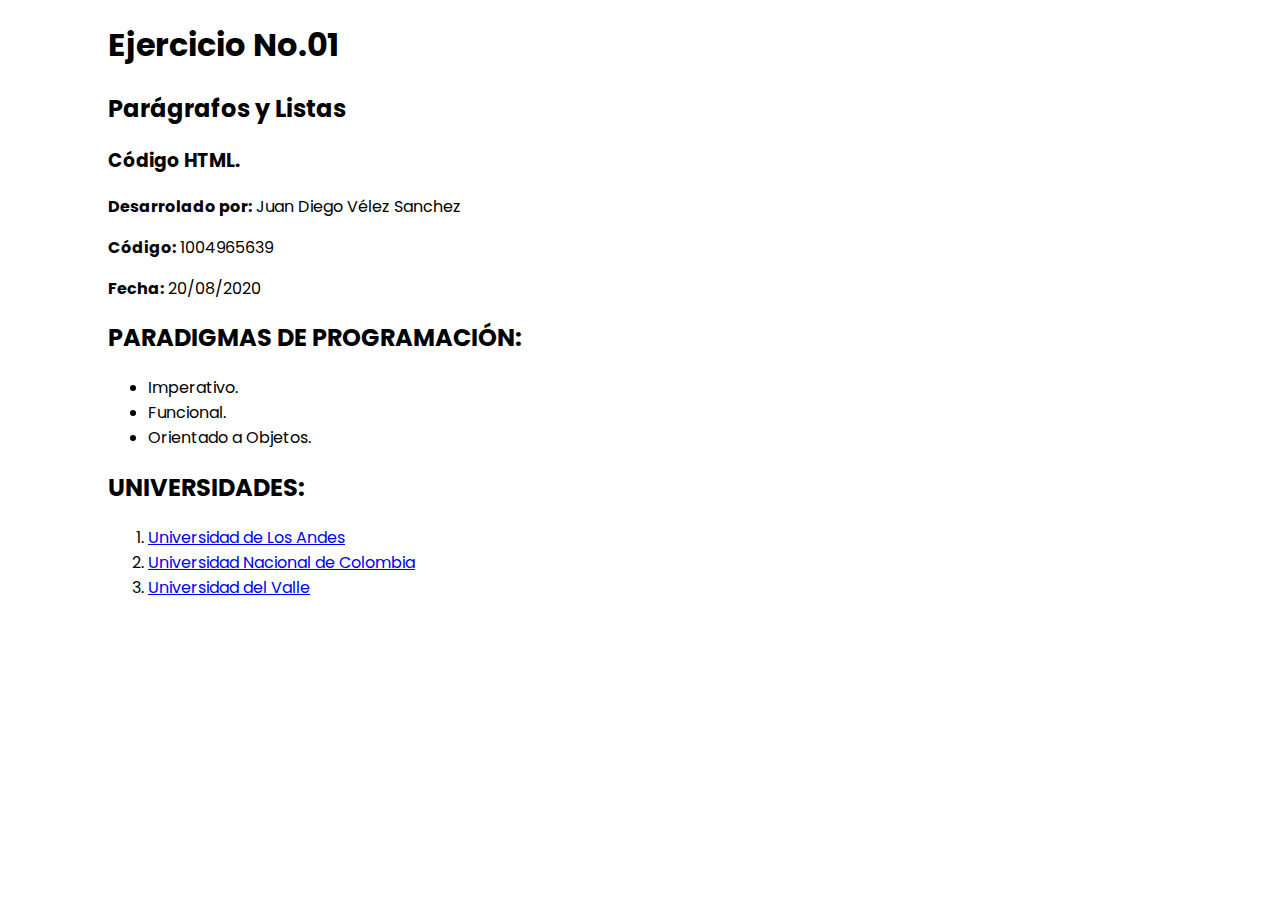
<file: Basico-Ejercicio/index.html>
<!DOCTYPE html>
<html lang="es">
    <head>
        <title>Taller 1</title>
        <meta charset="UTF-8">
        <style>
            @import url('https://fonts.googleapis.com/css2?family=Poppins:wght@500&display=swap');
            *{
                font-family: 'Poppins', sans-serif;
            }

            header, section{
                padding: 0 100px;
            }
        </style>
    </head>
    <body>
        <header>
            <h1>Ejercicio No.01</h1>
            <h2>Parágrafos y Listas</h2>
            <h3>Código HTML.</h3>
        </header>

        <section>
            <p>
                <b>Desarrolado por:</b> Juan Diego Vélez Sanchez
            </p>

            <p>
                <b>Código:</b> 1004965639
            </p>

            <p>
                <b>Fecha:</b> 20/08/2020
            </p>
        </section>

        <section>
            <div class="contenido">
                <h2>PARADIGMAS DE PROGRAMACIÓN:</h2>
                <ul>
                    <li>Imperativo.</li>
                    <li>Funcional.</li>
                    <li>Orientado a Objetos.</li>
                </ul>
            </div>

            <div>
                <h2>UNIVERSIDADES:</h2>
                <ol>
                    <li><a href="https://uniandes.edu.co/" target="_black">Universidad de Los Andes</a></li>
                    <li><a href="https://unal.edu.co/" target="_black">Universidad Nacional de Colombia</a></li>
                    <li><a href="https://www.univalle.edu.co/   " target="_black">Universidad del Valle</a></li>
                </ol>
            </div>
        </section>

    </body>
</html>
</file>
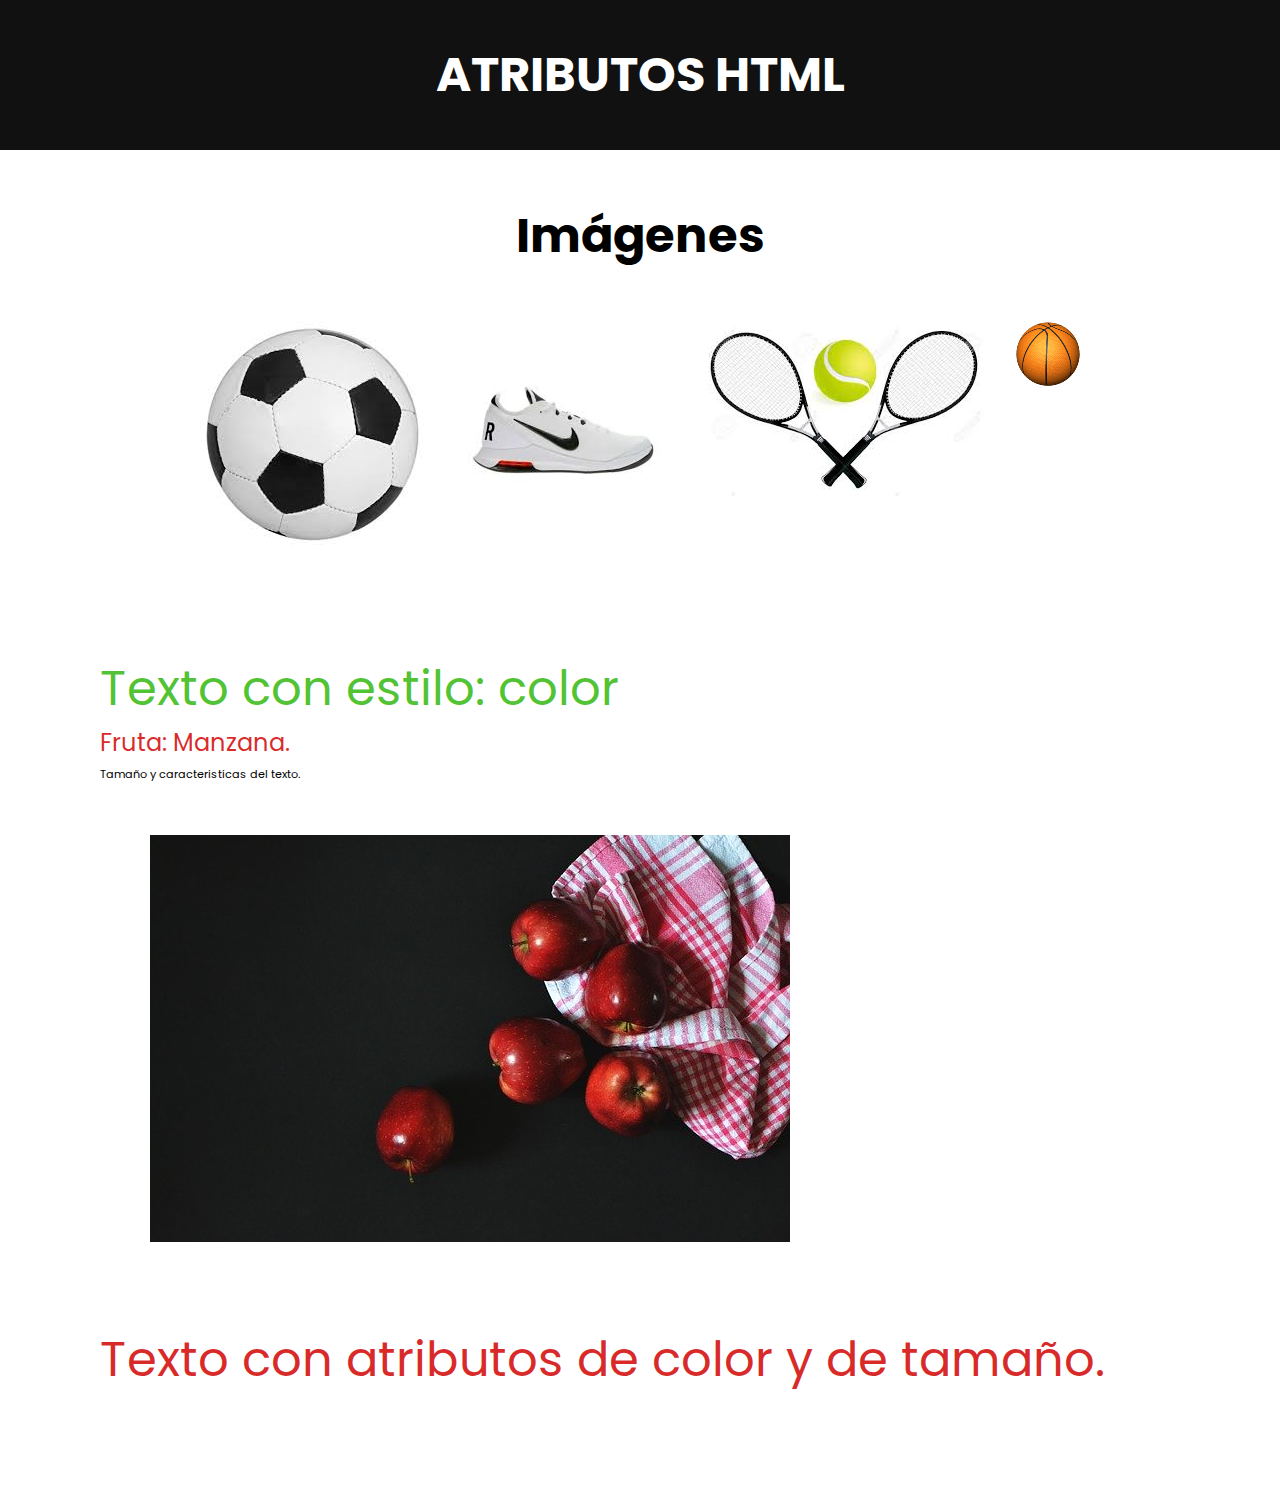
<file: Ejercicio-2/index.html>
<!DOCTYPE html>
<html>
    <head>
        <title>Tarea 2</title>
        <meta charset="UTF-8">
        <link rel="stylesheet" href="estilos.css">
    </head>
    <body>
        <header>
            <h1>Atributos HTML</h1>
        </header>

        
        <section class="imagenes">
            <div class="heading">
                <h2>Imágenes</h2>
            </div>

            <div class="contenido">

                <div>
                    <img src="balon-futbol.jpg" alt="Balon de fútbol">
                </div>

                <div>
                    <img src="tenis.jpg" alt="Tenis deportivos">
                </div>

                <div>
                    <img src="raquetas.jpg" alt="Raquetas de tanis">
                </div>

                <div>
                     <img src="baloncesto.gif" alt="Balon de baloncesto">
                </div>
                
            </div> 
        </section>

        <section class="textoDecoracion">
            <p>
                <span id="textogrande">Texto con estilo: color</span>
            </p>

            <p>
                <span id="textorojo">Fruta: Manzana.</span>
            </p>

            <p>
               <span id="textopequeño"> Tamaño y caracteristicas del texto.</span>
            </p>

            <img src="manzanas.jpg" alt="Manzanas">

            <p>
                <span id="textofinal">Texto con atributos de color y de tamaño.</span>
            </p>
        </section>
    </body>
</html>
</file>
<file: Ejercicio-2/estilos.css>
@import url('https://fonts.googleapis.com/css2?family=Poppins&display=swap');

*{
    margin:0;
    padding:0;
    font-family: 'Poppins', sans-serif;
}

header{
    display: flex;
    align-items: center;
    background-color: #111111;
    width: 100%;
    height: 150px;
    justify-content: center;
}

header h1{
    color: #ffffff;
    font-size: 3em;
    font-weight: 700;
    text-transform: uppercase;
}

.imagenes{
    padding: 0 200px;   
}

.imagenes .heading{
    text-align: center;
    padding: 50px;
    font-size: 2em;
}

.imagenes .contenido{
    display: flex;
    justify-content: space-between;
}

.textoDecoracion{
    padding: 100px;
}

.textoDecoracion img{
    padding: 50px;
    transition: .5s;
    margin-bottom: 25px;
}

.textoDecoracion img:hover{
    background-color: #d61515ec;
    box-shadow: 15px 15px #1f1f1f8a;
}


#textogrande{
    color: #3fbd20e8;
    font-size: 3em;
}

#textorojo{
    color: #d61515ec;
    font-size: 1.5em;
}

#textopequeño{
    font-size: 0.7em;
}

#textofinal{
    font-size: 3em;
    color: #d61515ec;
}
</file>
